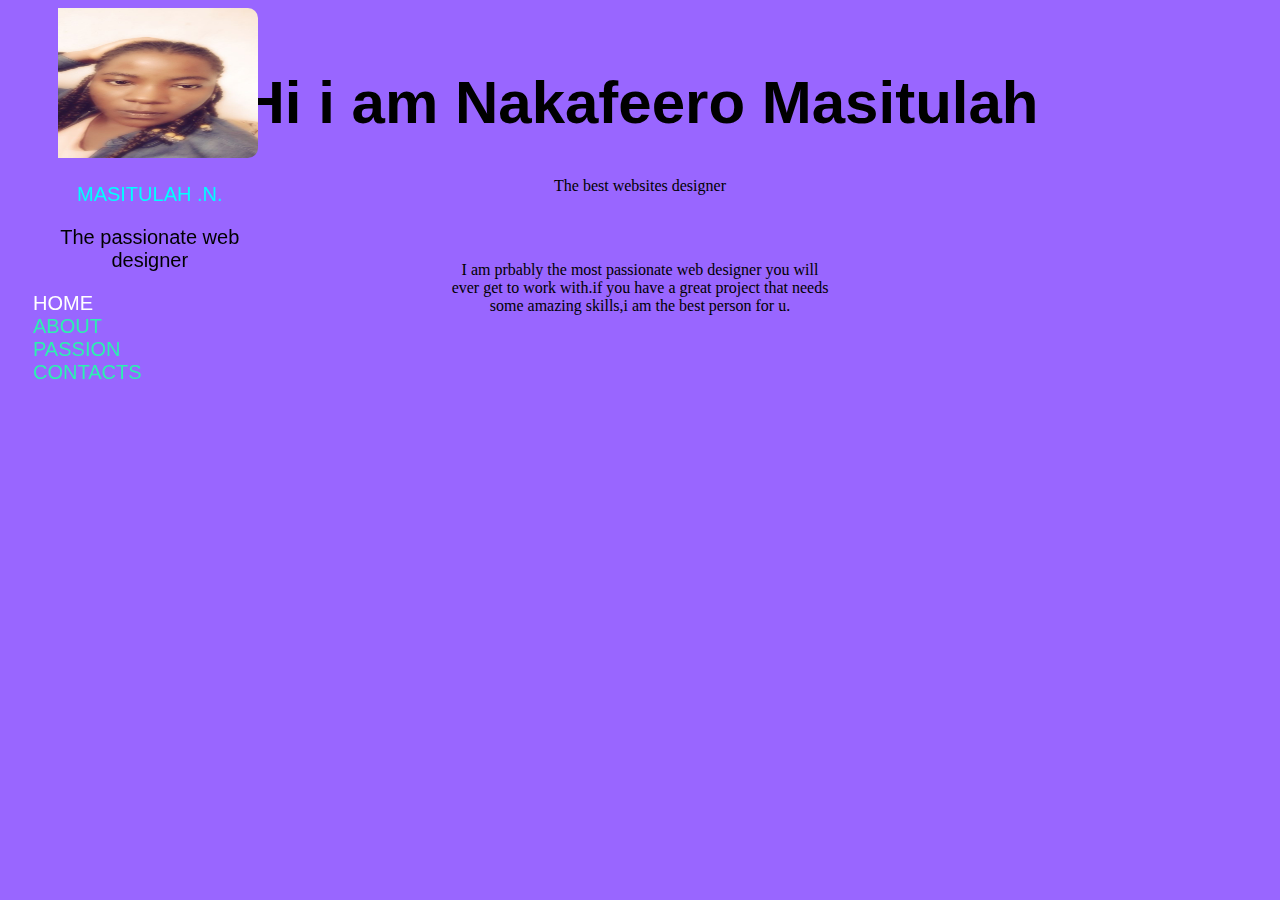
<file: index.html>
<!DOCTYPE html>
<html lang="en">

<head>
    <meta charset="UTF-8">
    <meta http-equiv="X-UA-Compatible" content="IE=edge">
    <meta name="viewport" content="width=device-width, initial-scale=1.0">
    <!-- CSS only -->
    <link href="https://cdn.jsdelivr.net/npm/bootstrap@5.2.2/dist/css/bootstrap.min.css" rel="stylesheet"
        integrity="sha384-Zenh87qX5JnK2Jl0vWa8Ck2rdkQ2Bzep5IDxbcnCeuOxjzrPF/et3URy9Bv1WTRi" crossorigin="anonymous">
    <title>home</title>
    <link rel="stylesheet" href="style.css">
</head>

<body id="mybg">
    <div class="row">
        <div class="col-sm-3 ">
            <div class="ff bg-success">
                <div class="row-sm-3">
                    <img src="images/b.jpg" alt="" height="150" width="150">
                </div>
                <p style="text-align:center ; color: aqua;">MASITULAH .N.</p>
                <p style="text-align:center ;">The passionate web
                    <br> designer
                </p>

                <div class="row">
                    <div class="col-sm-3" id="na">

                        <li><a href="index.html" class="active">HOME</a></li>
                        <li><a href="about.html">ABOUT</a></li>
                        <li><a href="page2.html">PASSION</a></li>
                        <li><a href="contants.html">CONTACTS</a></li>
                    </div>
                </div>
            </div>
        </div>
        <div class="col-sm-9" id="ni">
            <h1
                style="text-align: center; font-size: 60px; font-family: 'Franklin Gothic Medium', 'Arial Narrow', Arial, sans-serif;">
                Hi i am
                Nakafeero
                Masitulah
            </h1>
            <p
                style="font-size:40;padding-bottom: 50px; font-family: Cambria, Cochin, Georgia, Times, 'Times New Roman', serif;text-align: center;">
                The best websites designer</p>
            <p style="text-align:center ;">I am prbably the most passionate web designer you will
                <br>
                ever get to work with.if you have a great project that needs
                <br>
                some amazing skills,i am the best person for u.
            </p>
        </div>
    </div>


    <!-- JavaScript Bundle with Popper -->
    <script src="https://cdn.jsdelivr.net/npm/bootstrap@5.2.2/dist/js/bootstrap.bundle.min.js"
        integrity="sha384-OERcA2EqjJCMA+/3y+gxIOqMEjwtxJY7qPCqsdltbNJuaOe923+mo//f6V8Qbsw3"
        crossorigin="anonymous"></script>

</body>

</html>
</file>
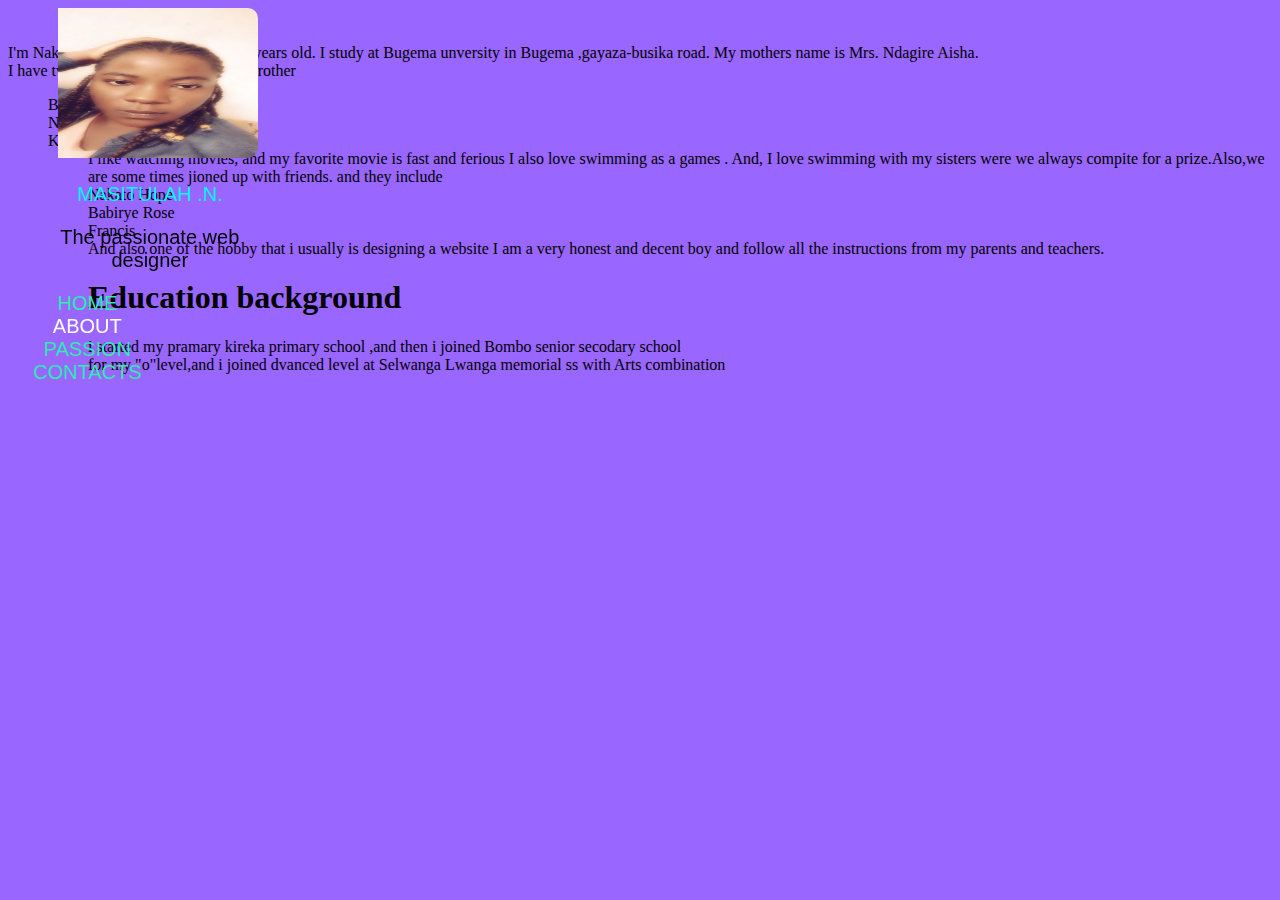
<file: about.html>
<!DOCTYPE html>
<html lang="en">

<head>
    <meta charset="UTF-8">
    <meta http-equiv="X-UA-Compatible" content="IE=edge">
    <meta name="viewport" content="width=device-width, initial-scale=1.0">
    <title>Document</title>
    <link rel="stylesheet" href="style.css">
    <!-- CSS only -->
    <link href="https://cdn.jsdelivr.net/npm/bootstrap@5.2.2/dist/css/bootstrap.min.css" rel="stylesheet"
        integrity="sha384-Zenh87qX5JnK2Jl0vWa8Ck2rdkQ2Bzep5IDxbcnCeuOxjzrPF/et3URy9Bv1WTRi" crossorigin="anonymous">
</head>

<body id="mybg">
    <div class="row">
        <div class="col-sm-3 " id="gloglo">
            <div class="ff bg-success">
                <div class="row-sm-3">
                    <img src="images/b.jpg" alt="" height="150" width="150">
                </div>
                <p style="text-align:center ; color: aqua;">MASITULAH .N.</p>
                <p style="text-align:center ;">The passionate web
                    <br> designer
                </p>

                <div class="row">
                    <div class="col-sm-3" style="text-align:center ;" id="na">

                        <li><a href="index.html">HOME</a></li>
                        <li><a href="about.html" class="active">ABOUT</a></li>
                        <li><a href="page2.html">PASSION</a></li>
                        <li><a href="contants.html">CONTACTS</a></li>
                    </div>
                </div>
            </div>
        </div>
        <div class="col-sm-9" id="ni">
            <p>
                I'm Nakafeero masitulah, and I am 20 years old.
                I study at Bugema unversity in Bugema ,gayaza-busika road.
                My mothers name is Mrs. Ndagire Aisha.
                <br>
                I have two elder sisters and one elder brother
            <ol>
                Byansi Joweria
                <li> Ndagire Fatumah</a></li>
                <li>Kaweesa Ivan</a></li>
                <ol>

                    I like watching movies, and my favorite movie is fast and ferious
                    I also love swimming as a games . And, I love swimming with my sisters were
                    we always compite for a prize.Also,we are some times jioned up with friends.
                    and they include
                    <br>
                    Nakato Hope
                    <br>
                    Babirye Rose
                    <br>
                    Francis
                    <br>
                    And also one of the hobby that i usually is designing a website
                    I am a very honest and decent boy and follow all the instructions from my parents and teachers.
                    </p>
                    <h1>Education background</h1>
                    <p>i started my pramary kireka primary school ,and then i joined Bombo senior secodary school
                        <br>
                        for my "o"level,and i joined dvanced level at Selwanga Lwanga memorial ss with Arts
                        combination

        </div>
    </div>
    <!-- JavaScript Bundle with Popper -->
    <script src="https://cdn.jsdelivr.net/npm/bootstrap@5.2.2/dist/js/bootstrap.bundle.min.js"
        integrity="sha384-OERcA2EqjJCMA+/3y+gxIOqMEjwtxJY7qPCqsdltbNJuaOe923+mo//f6V8Qbsw3"
        crossorigin="anonymous"></script>


</body>

</html>
</file>
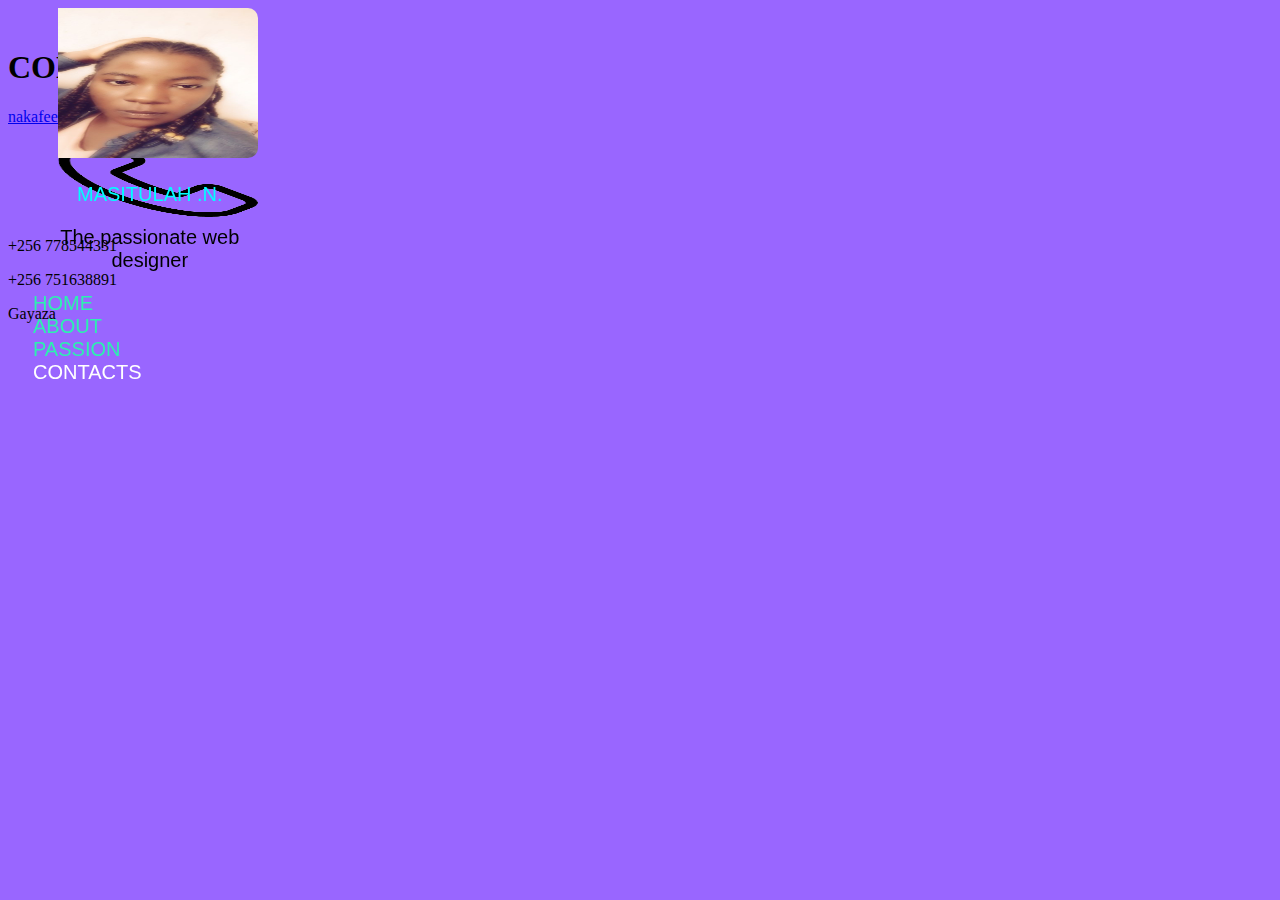
<file: contants.html>
<!DOCTYPE html>
<html lang="en">
<meta charset="UTF-8">
<meta http-equiv="X-UA-Compatible" content="IE=edge">
<meta name="viewport" content="width=device-width, initial-scale=1.0">
<title>contant</title>

<head>

    <link rel="stylesheet" href="style.css">
    <!-- CSS only -->
    <link href="https://cdn.jsdelivr.net/npm/bootstrap@5.2.2/dist/css/bootstrap.min.css" rel="stylesheet"
        integrity="sha384-Zenh87qX5JnK2Jl0vWa8Ck2rdkQ2Bzep5IDxbcnCeuOxjzrPF/et3URy9Bv1WTRi" crossorigin="anonymous">
    <link rel="stylesheet" href="https://cdnjs.cloudflare.com/ajax/libs/font-awesome/4.7.0/css/font-awesome.min.css">
</head>

<body id="mybg">
    <div class="row">
        <div class="col-sm-3 ">
            <div class="ff bg-success">
                <div class="row-sm-3">
                    <img src="images/b.jpg" alt="" height="150" width="150">
                </div>
                <p style="text-align:center ; color: aqua;">MASITULAH .N.</p>
                <p style="text-align:center ;">The passionate web
                    <br> designer
                </p>

                <div class="row">
                    <div class="col-sm-3" id="na">

                        <li><a href="index.html">HOME</a></li>
                        <li><a href="about.html">ABOUT</a></li>
                        <li><a href="page2.html">PASSION</a></li>
                        <li><a href="contants.html" class="active">CONTACTS</a></li>
                    </div>
                </div>
            </div>
        </div>
        <div class="col-sm-9" id="ni">

            <h1>CONTACT INFO </h1>
            <p style="padding: 100;"><a href="https://mail.google.com/mail/u/0/#inbox"> nakafeeromasitulah02@Gmail.Com
                </a></p>
            <img src="images/pphn.png" alt="" width="15px" height="75px">
            <p style="padding: 50;"> +256 778544331</p>
            <p> +256 751638891</p>
            <p>Gayaza</p>

        </div>
    </div>

    <!-- JavaScript Bundle with Popper -->
    <script src="https://cdn.jsdelivr.net/npm/bootstrap@5.2.2/dist/js/bootstrap.bundle.min.js"
        integrity="sha384-OERcA2EqjJCMA+/3y+gxIOqMEjwtxJY7qPCqsdltbNJuaOe923+mo//f6V8Qbsw3"
        crossorigin="anonymous"></script>


</body>

</html>
</file>
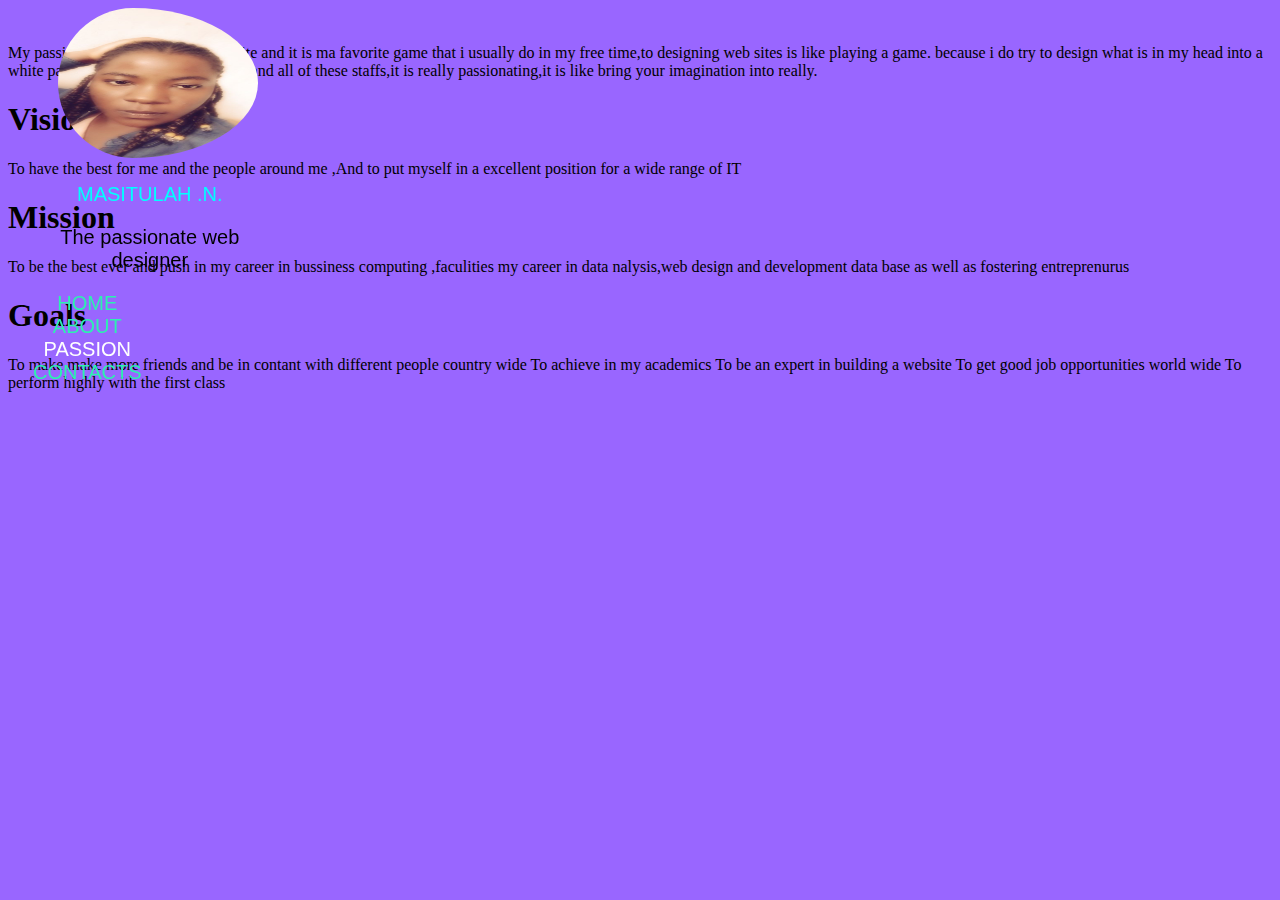
<file: page2.html>
<!DOCTYPE html>
<html lang="en">

<head>
    <meta charset="UTF-8">
    <meta http-equiv="X-UA-Compatible" content="IE=edge">
    <meta name="viewport" content="width=device-width, initial-scale=1.0">
    <title>pasion</title>
    <link rel="stylesheet" href="style.css">
    <style>
        img {
            border-radius: 50%;
        }

        body {
            background-color: #9966ff;
        }
    </style>

    <!-- JavaScript Bundle with Popper -->
    <script src="https://cdn.jsdelivr.net/npm/bootstrap@5.2.2/dist/js/bootstrap.bundle.min.js"
        integrity="sha384-OERcA2EqjJCMA+/3y+gxIOqMEjwtxJY7qPCqsdltbNJuaOe923+mo//f6V8Qbsw3"
        crossorigin="anonymous"></script>

    <!-- CSS only -->
    <link href="https://cdn.jsdelivr.net/npm/bootstrap@5.2.2/dist/css/bootstrap.min.css" rel="stylesheet"
        integrity="sha384-Zenh87qX5JnK2Jl0vWa8Ck2rdkQ2Bzep5IDxbcnCeuOxjzrPF/et3URy9Bv1WTRi" crossorigin="anonymous">

</head>


<body id="mybg">
    <div class="row">
        <div class="col-sm-3 ">
            <div class="ff bg-success">
                <div class="row-sm-3">
                    <img src="images/b.jpg" alt="" height="150" width="130">
                </div>
                <p style="text-align:center ; color: aqua;">MASITULAH .N.</p>
                <p style="text-align:center ;">The passionate web
                    <br> designer
                </p>

                <div class="row">
                    <div class="col-sm-3" style="text-align:center ;" id="na">
                        <li><a href="index.html">HOME</a></li>
                        <li><a href="about.html">ABOUT</a></li>
                        <li><a href="page2.html" class="active">PASSION</a></li>
                        <li><a href="contants.html">CONTACTS</a></li>
                    </div>
                </div>
            </div>
        </div>
        <div class="col-sm-9" id="ni">
            <p>
                My passion is I like designing web site and it is ma favorite game that i usually do in my free time,to
                designing web sites is
                like playing a game.
                because i do try to design what is in my head into a white page, creating graphics, colors, and all of
                these
                staffs,it is really passionating,it is like bring your imagination into really.
            </p>
            <h1>Vision</h1>
            <p>To have the best for me and the people around me ,And to put myself in a excellent
                position for a wide range of IT
            </p>
            <h1>Mission</h1>
            <p>To be the best ever and push in my career in bussiness computing ,faculities my career in
                data nalysis,web design and development data base as well as fostering entreprenurus
            </p>
            <h1>Goals</h1>
            <p>
                To make make more friends and be in contant with different people country wide
                To achieve in my academics
                To be an expert in building a website
                To get good job opportunities world wide
                To perform highly with the first class

            </p>
        </div>
    </div>



</body>

</html>
</file>
<file: style.css>
.ff {
    display: block;
    font-size: 20px;
    font-family: Verdana, Geneva, Tahoma, sans-serif;
    height: 100%;
    overflow: hidden;
    position: fixed;
    display: block;

}

li a {
    text-decoration: none;
    color: rgb(44, 241, 176);

}

li .active {
    color: white;
}

li a:hover {
    color: white;
}


#na {
    padding-left: 25px;
    padding-right: 150px;
}

#ni {
    padding-top: 20px;
}

li {
    list-style: none;
}

img {
    padding-left: 50px;
    width: 200px;
    border-radius: 10px;
}

#mybg {
    background-color: #9966ff;
    background-size: cover;
}


btn:focus {
    outline: none !important;
    -webkit-box-shadow: none;
    box-shadow: none;
}

.custom_nav-container .nav_search-btn {
    background-image: url(../images/search-phone.png);
    background-size: 20px;
    background-repeat: no-repeat;
    background-position-y: 7px;
    width: 18px;
    height: 18px;
    padding: 0;
    border: none;
}
</file>
